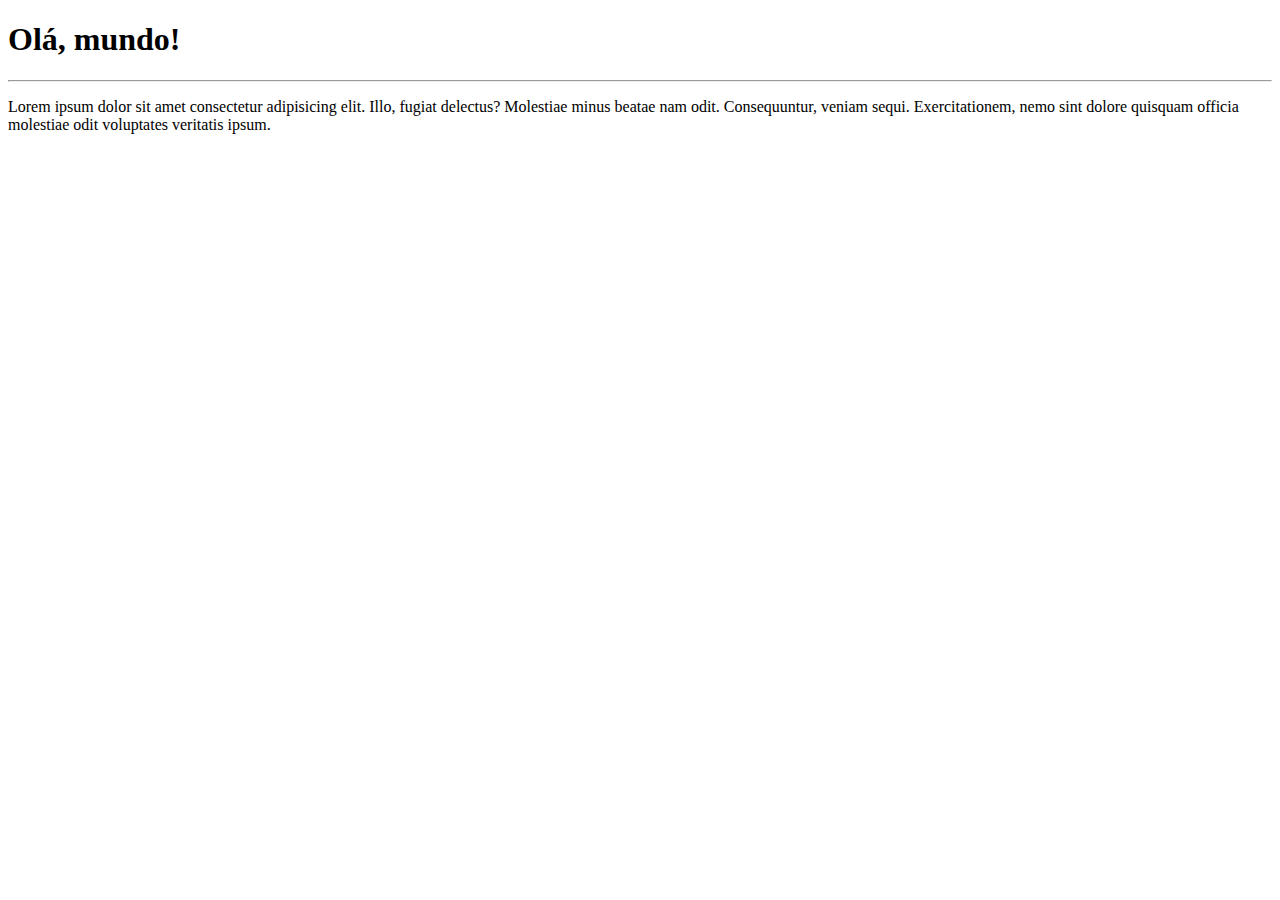
<file: site-ex/index.html>
<!DOCTYPE html>
<html lang="pt-br">
<head>
    <meta charset="UTF-8">
    <meta http-equiv="X-UA-Compatible" content="IE=edge">
    <meta name="viewport" content="width=device-width, initial-scale=1.0">
    <title>Meu primeiro site em repositório</title>
</head>
<body>
    <h1>Olá, mundo!</h1>
    <hr>
    <p>Lorem ipsum dolor sit amet consectetur adipisicing elit. Illo, fugiat delectus? Molestiae minus beatae nam odit. Consequuntur, veniam sequi. Exercitationem, nemo sint dolore quisquam officia molestiae odit voluptates veritatis ipsum.</p>
</body>
</html>
</file>
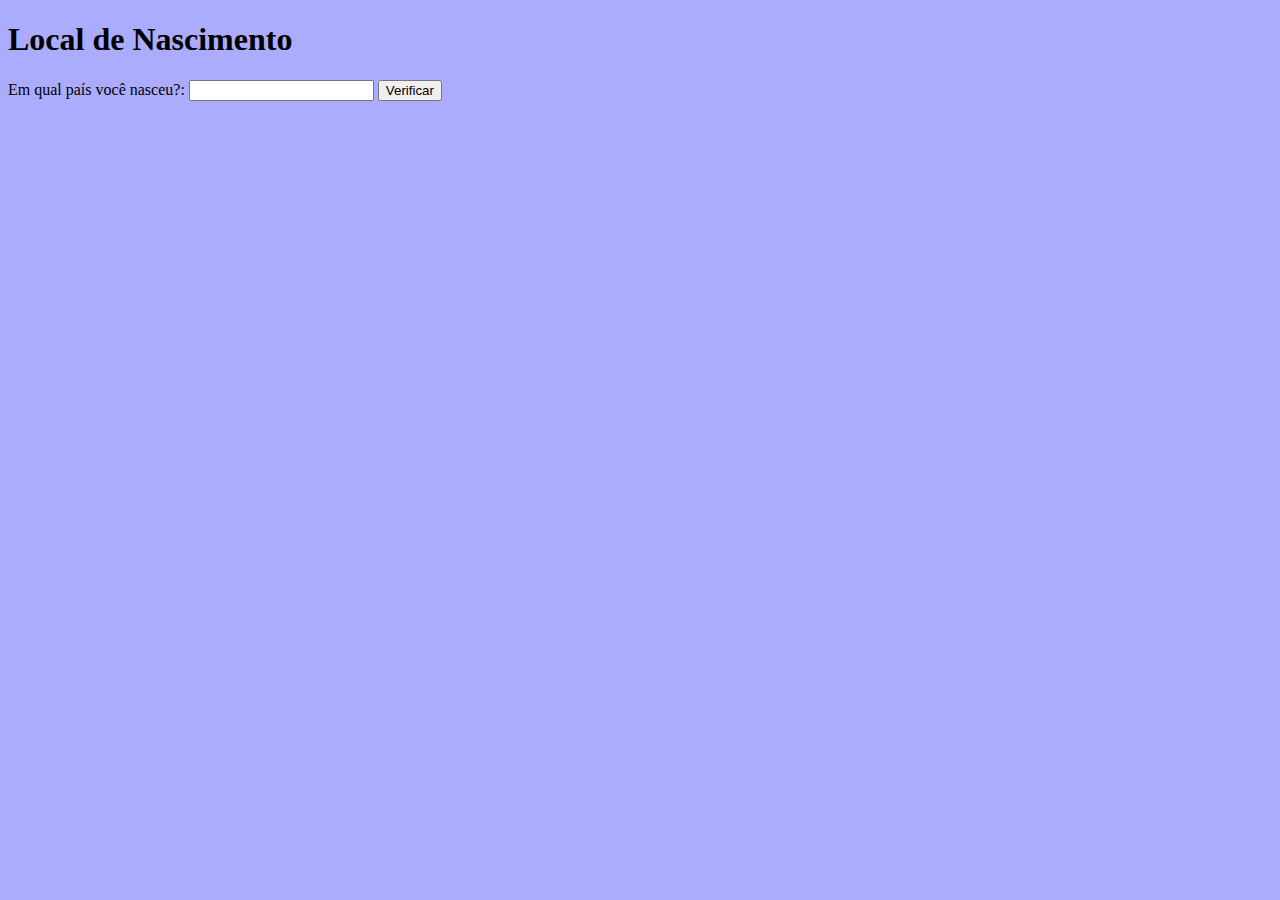
<file: desafio/desafio09.html>
<!DOCTYPE html>
<html lang="en">
<head>
    <meta charset="UTF-8">
    <meta http-equiv="X-UA-Compatible" content="IE=edge">
    <meta name="viewport" content="width=device-width, initial-scale=1.0">
    <title>Nacionalidade</title>
    <style>
        body{
            background-color: rgb(172, 172, 255);
        }
        div#res{
            font: normal 15pt Arial;
        }
    </style>
</head>
<body>
    <h1>Local de Nascimento</h1>
    Em qual país você nasceu?: <input type="text" name="nome" id="nome">
    <input type="button" value="Verificar" onclick="Verificar()">
    <div id = 'res'></div>
    <script>
         
        function Verificar() {
            var txt = window.document.getElementById('nome')
            var res = window.document.getElementById('res')
            var pais = (txt.value)
            pais = pais.toUpperCase()
            res.innerHTML = `<p>Você nasceu em ${pais}.</p>`

            if (pais == 'BRASIL') {
                res.innerHTML += '<p>Você é brasileiro(a).</p>'
            } else {
                res.innerHTML += '<p>Você é estrangeiro(a).</p>'
            }
        }
    </script>
</body>
</html>
</file>
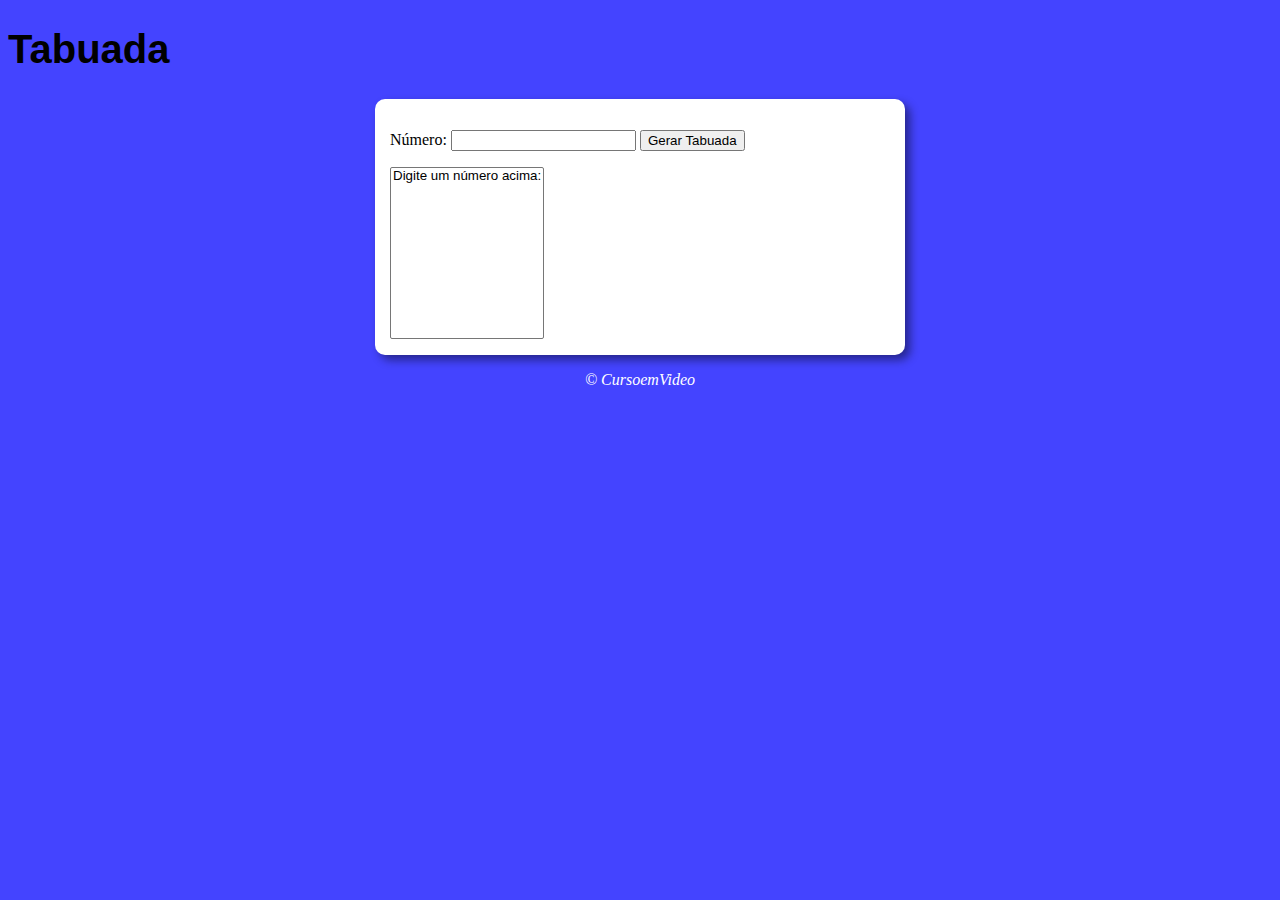
<file: ex014/ex.017.html>
<!DOCTYPE html>
<html lang="pt-br">
<head>
    <meta charset="UTF-8">
    <meta http-equiv="X-UA-Compatible" content="IE=edge">
    <meta name="viewport" content="width=device-width, initial-scale=1.0">
    <title>Tabuada</title>
    <style>
        body {
            background-color: rgb(68, 68, 255);
        }
        header {
            font: normal 15pt Arial;
        }
        section {
            background: white;
            border-radius: 10px;
            padding: 15px;
            width: 500px;
            margin: auto;
            box-shadow: 5px 5px 10px rgba(0, 0, 0, 0.452);
        }
        footer {
            color: white;
            text-align: center;
            font-style: italic;
        }
        </style> 
</head>
<body>
    <header>
        <h1>Tabuada</h1>
    </header>
    
    <section>
        <div>
            <p>Número: <input type="number" name="num" id="txtn">
             <input type="button" value="Gerar Tabuada" onclick="Tabuada()"> </p>
        </div>

        <div>
           <select name="tabuada" id="seltab" size="10">
            <option>Digite um número acima:</option>
           </select> 
        </div>
    </section>

    <footer>
        <p>&copy; CursoemVideo</p>
    </footer>
    <script src="script.js"></script>
</body>
</html>
</file>
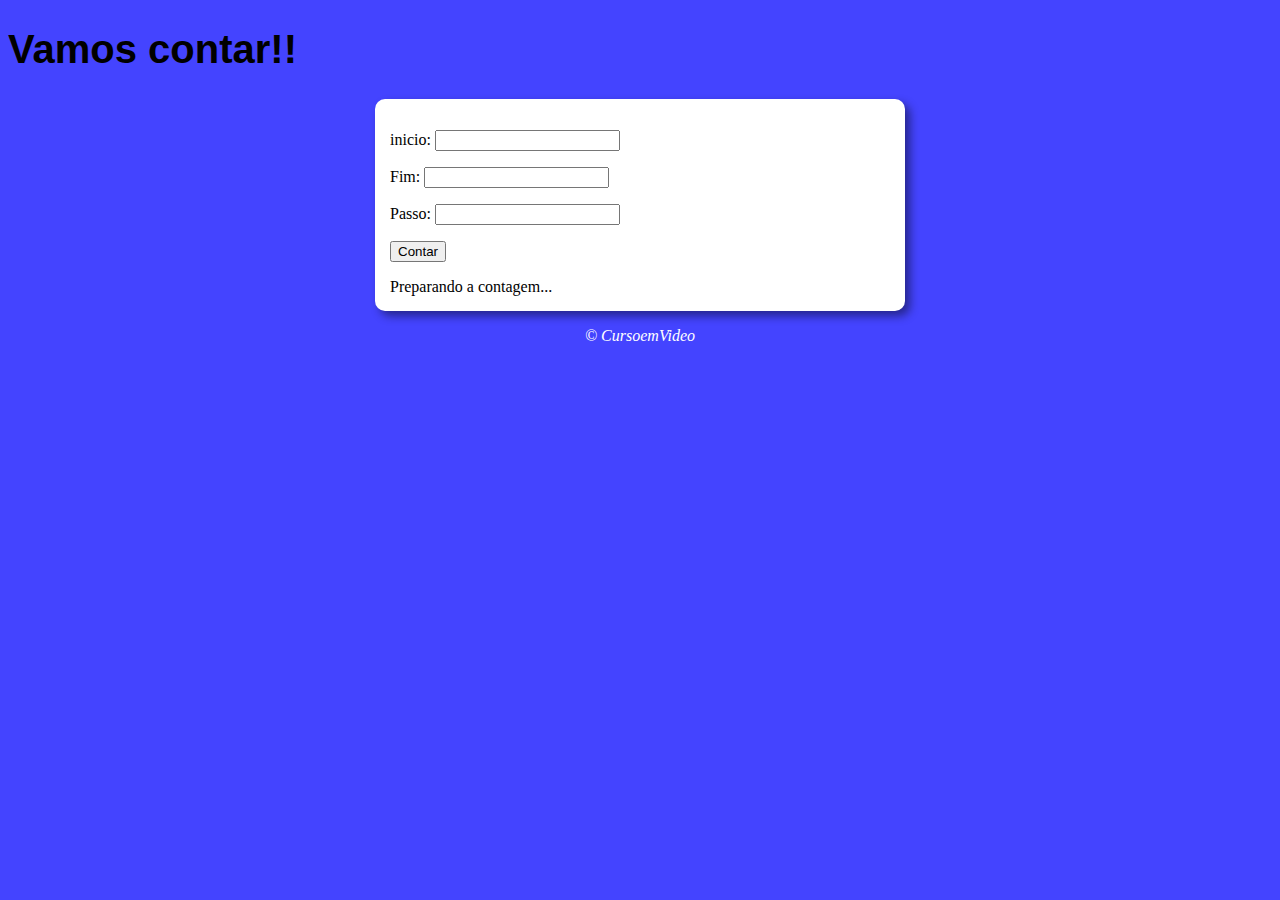
<file: ex014/ex016.html>
<!DOCTYPE html>
<html lang="pt-br">
<head>
    <meta charset="UTF-8">
    <meta http-equiv="X-UA-Compatible" content="IE=edge">
    <meta name="viewport" content="width=device-width, initial-scale=1.0">
    <title>Modelo de Exercício</title>
   <style>
    body {
        background-color: rgb(68, 68, 255);
    }
    header {
        font: normal 15pt Arial;
    }
    section {
        background: white;
        border-radius: 10px;
        padding: 15px;
        width: 500px;
        margin: auto;
        box-shadow: 5px 5px 10px rgba(0, 0, 0, 0.452);
    }
    footer {
        color: white;
        text-align: center;
        font-style: italic;
    }
   </style>
</head>
<body>
    <header>
        <h1>Vamos contar!!</h1>
    </header>
    
    <section>
        <div id = 'dados'>
            <p>inicio: <input type="number" name="txt1" id="txt1"></p>
            <p>Fim: <input type="number" name="txt2" id="txt2"></p>
            <p>Passo: <input type="number" name="txt3" id="txt3"></p>
            <p><input type="button" value="Contar" onclick="Contar()"></p>
        </div>

        <div id = 'res'>
            Preparando a contagem...
        </div>
    </section>

    <footer>
        <p>&copy; CursoemVideo</p>
    </footer>
    <script>
        function Contar() {
            var n1 = document.getElementById('txt1')
            var n2 = document.getElementById('txt2')
            var n3 = document.getElementById('txt3')
            var res = document.getElementById('res')
            var c1 = Number(n1.value)
            var c2 = Number(n2.value)
            var c3 = Number(n3.value)

           if (n1.value.length == 0 || n2.value.length == 0 || n3.value.length == 0) {
            window.alert('[ERRO] Preencha os dados corretamente!')
           } 
           res.innerHTML = `Contando: <br> `
           if (c1 < c2) {
            while (c1 <= c2) {
                res.innerHTML += `\u{1F449}${c1}; `
                c1 += c3
            }
           } else {
            while (c1 >= c2) {
                res.innerHTML += `\u{1F449}${c1}; `
                c1 -= c3
            }  
           }
           res.innerHTML += `\u{1f3c1}`
        }
    </script>
</body>
</html>
</file>
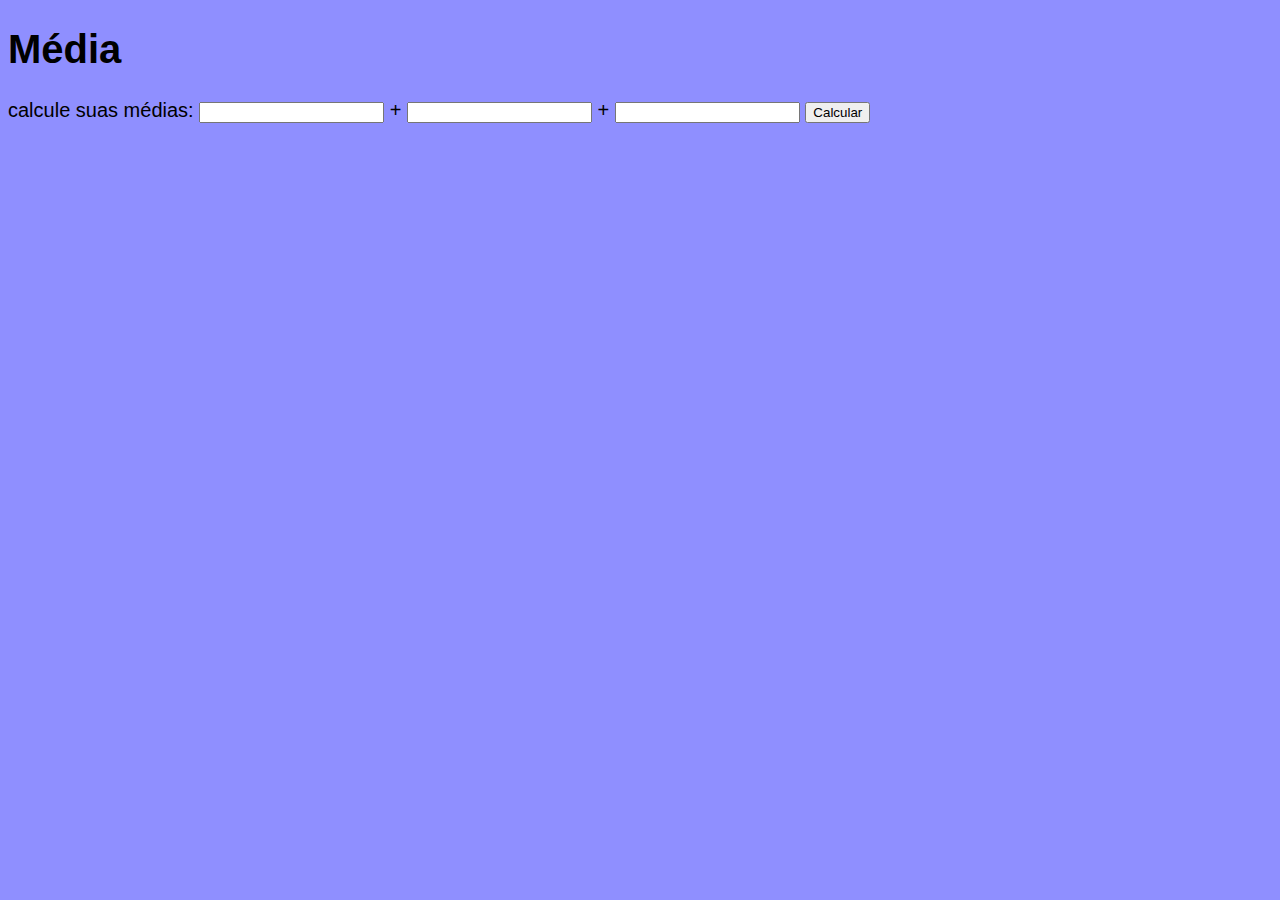
<file: exercícios/Media.html>
<!DOCTYPE html>
<html lang="pt-br">
<head>
    <meta charset="UTF-8">
    <meta http-equiv="X-UA-Compatible" content="IE=edge">
    <meta name="viewport" content="width=device-width, initial-scale=1.0">
    <title>Média</title>
    <style>
        body {
            background-color: rgba(0, 0, 255, 0.438);
            font: normal 15pt Arial;
        }
    </style>
</head>
<body>
    <h1>Média</h1>
    calcule suas médias: <input type="number" name="txt1" id="txt1"> +
    <input type="number" name="txt2" id="txt2"> + <input type="number" name="txt3" id="txt3">
    <input type="button" value="Calcular" onclick="Calcular()">
    <div id = 'res'></div>
    <script>
        function Calcular() {
            var n1 = window.document.getElementById('txt1')
            var n2 = document.getElementById('txt2')
            var n3 = document.getElementById('txt3')
            var m1 = Number(n1.value)
            var m2 = Number(n2.value)
            var m3 = Number(n3.value)
            var r = (m1 + m2 + m3) / 3
            var res = document.getElementById('res')
            res.innerHTML = `A sua média é ${r}.`
            if (r < 6) {
                res.innerHTML += 'Você foi <strong>REPROVADO</strong>.'
            } else {
                res.innerHTML += 'Você foi <strong>aprovado</strong>!!.'
            }
        }
    </script>
</body>
</html>
</file>
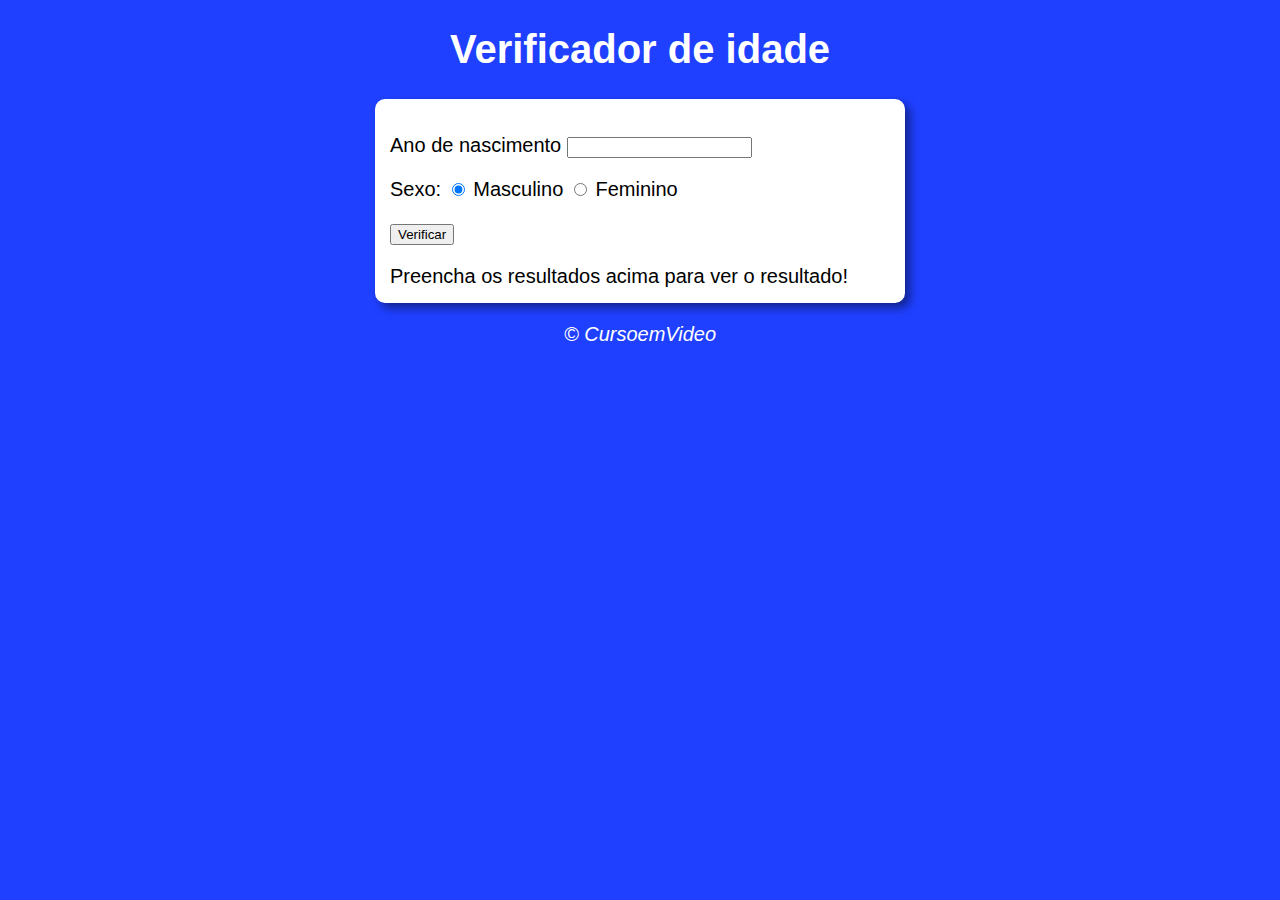
<file: Genero/ex015.html>
<!DOCTYPE html>
<html lang="pt-br">
<head>
    <meta charset="UTF-8">
    <meta http-equiv="X-UA-Compatible" content="IE=edge">
    <meta name="viewport" content="width=device-width, initial-scale=1.0">
    <title>Modelo de Exercício</title>
    <link rel="stylesheet" href="estilo.css">
</head>
<body>
    <header>
        <h1>Verificador de idade</h1>
    </header>
    
    <section>
        <div>
            <p>Ano de nascimento
                <input type="number" name="txtano" id="txtano">
            </p>
            <p>Sexo:
                <input type="radio" name="radisex" id="mas" checked>
                <label for="Mas">Masculino</label>
                <input type="radio" name="radisex" id="fem">
                <label for="fem">Feminino</label>
            </p>
            <p>
                <input type="button" value="Verificar" onclick="Verificar()">
            </p>
        </div>

        <div id = 'res'>
            Preencha os resultados acima para ver o resultado!
        </div>
    </section>

    <footer>
        <p>&copy; CursoemVideo</p>
    </footer>
    <script src="script.js"></script>
</body>
</html>
</file>
<file: Genero/estilo.css>
body{
    background: rgb(31, 64, 255);
    font: normal 15pt Arial;
}

header{
    color: white;
    text-align: center;
}

section{
    background: white;
    border-radius: 10px;
    padding: 15px;
    width: 500px;
    margin: auto;
    box-shadow: 5px 5px 10px rgba(0, 0, 0, 0.452);
}

footer{
    color: white;
    text-align: center;
    font-style: italic;
}
</file>
